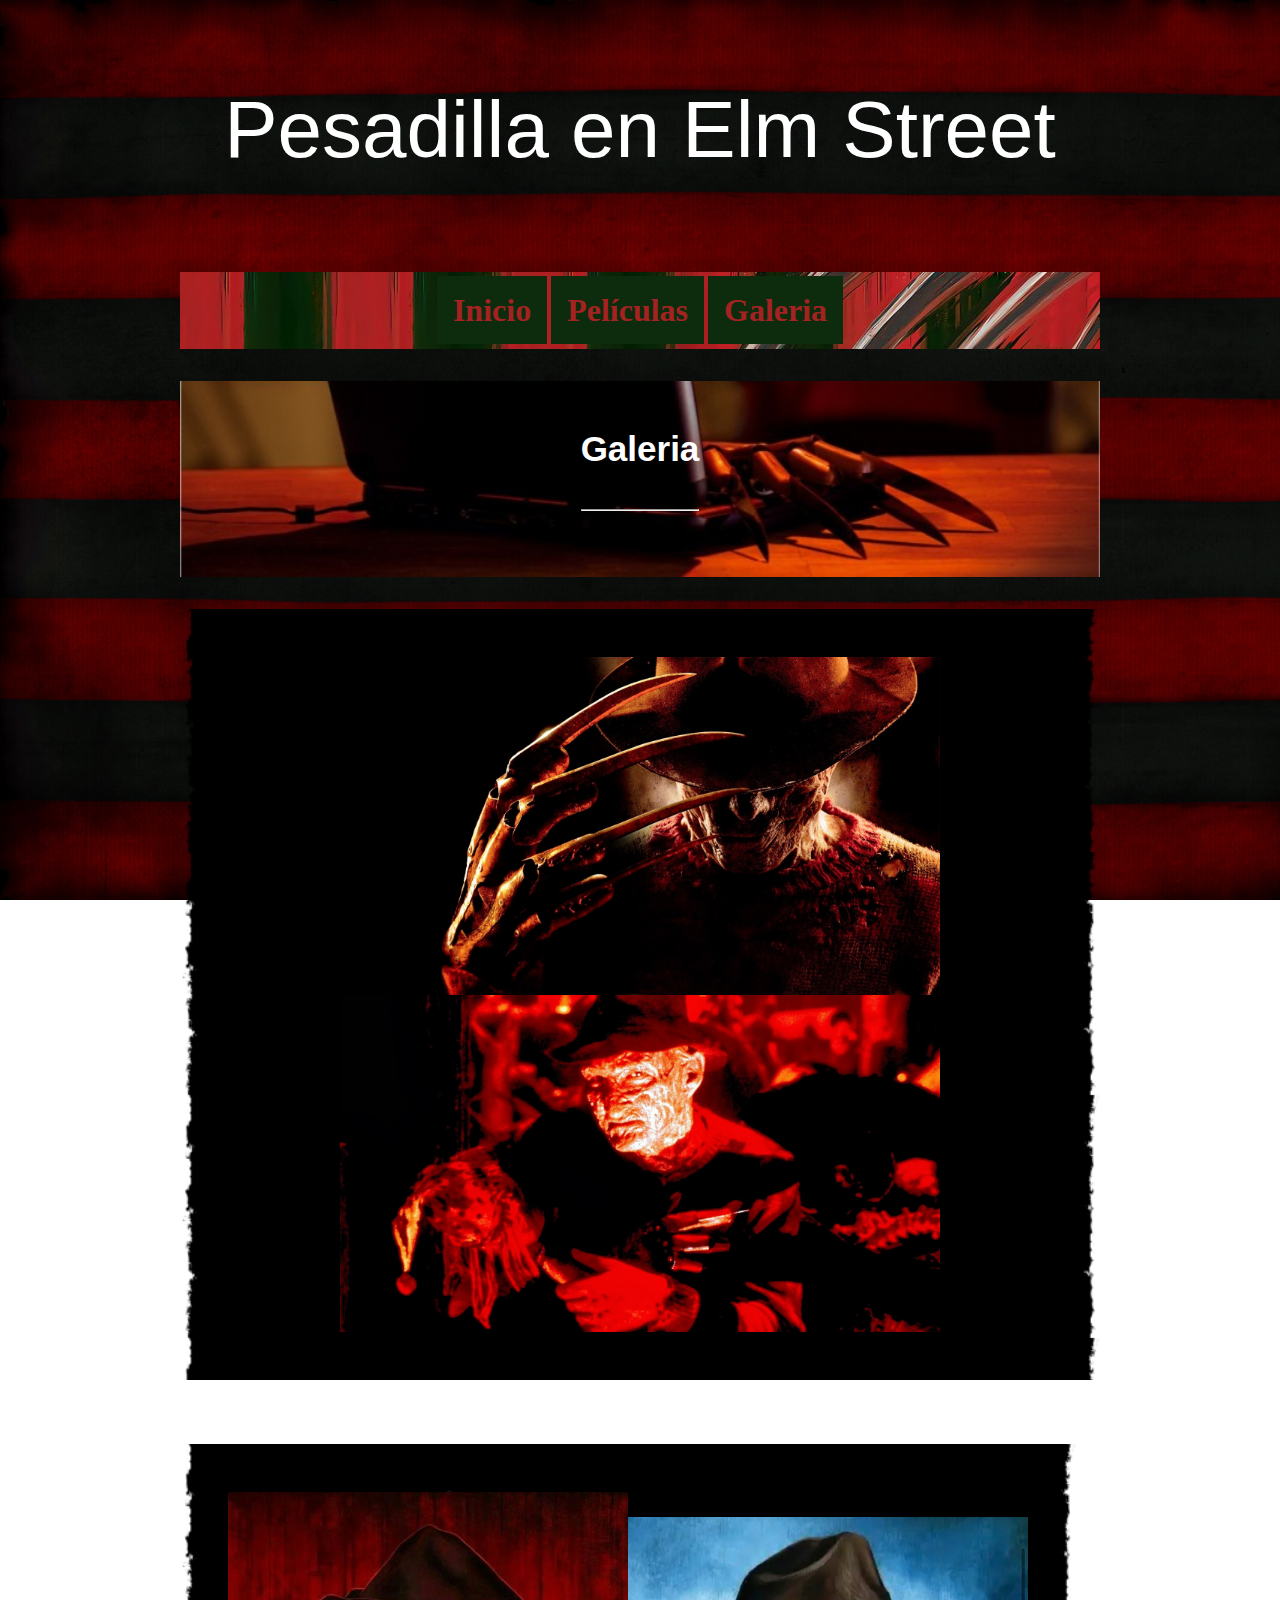
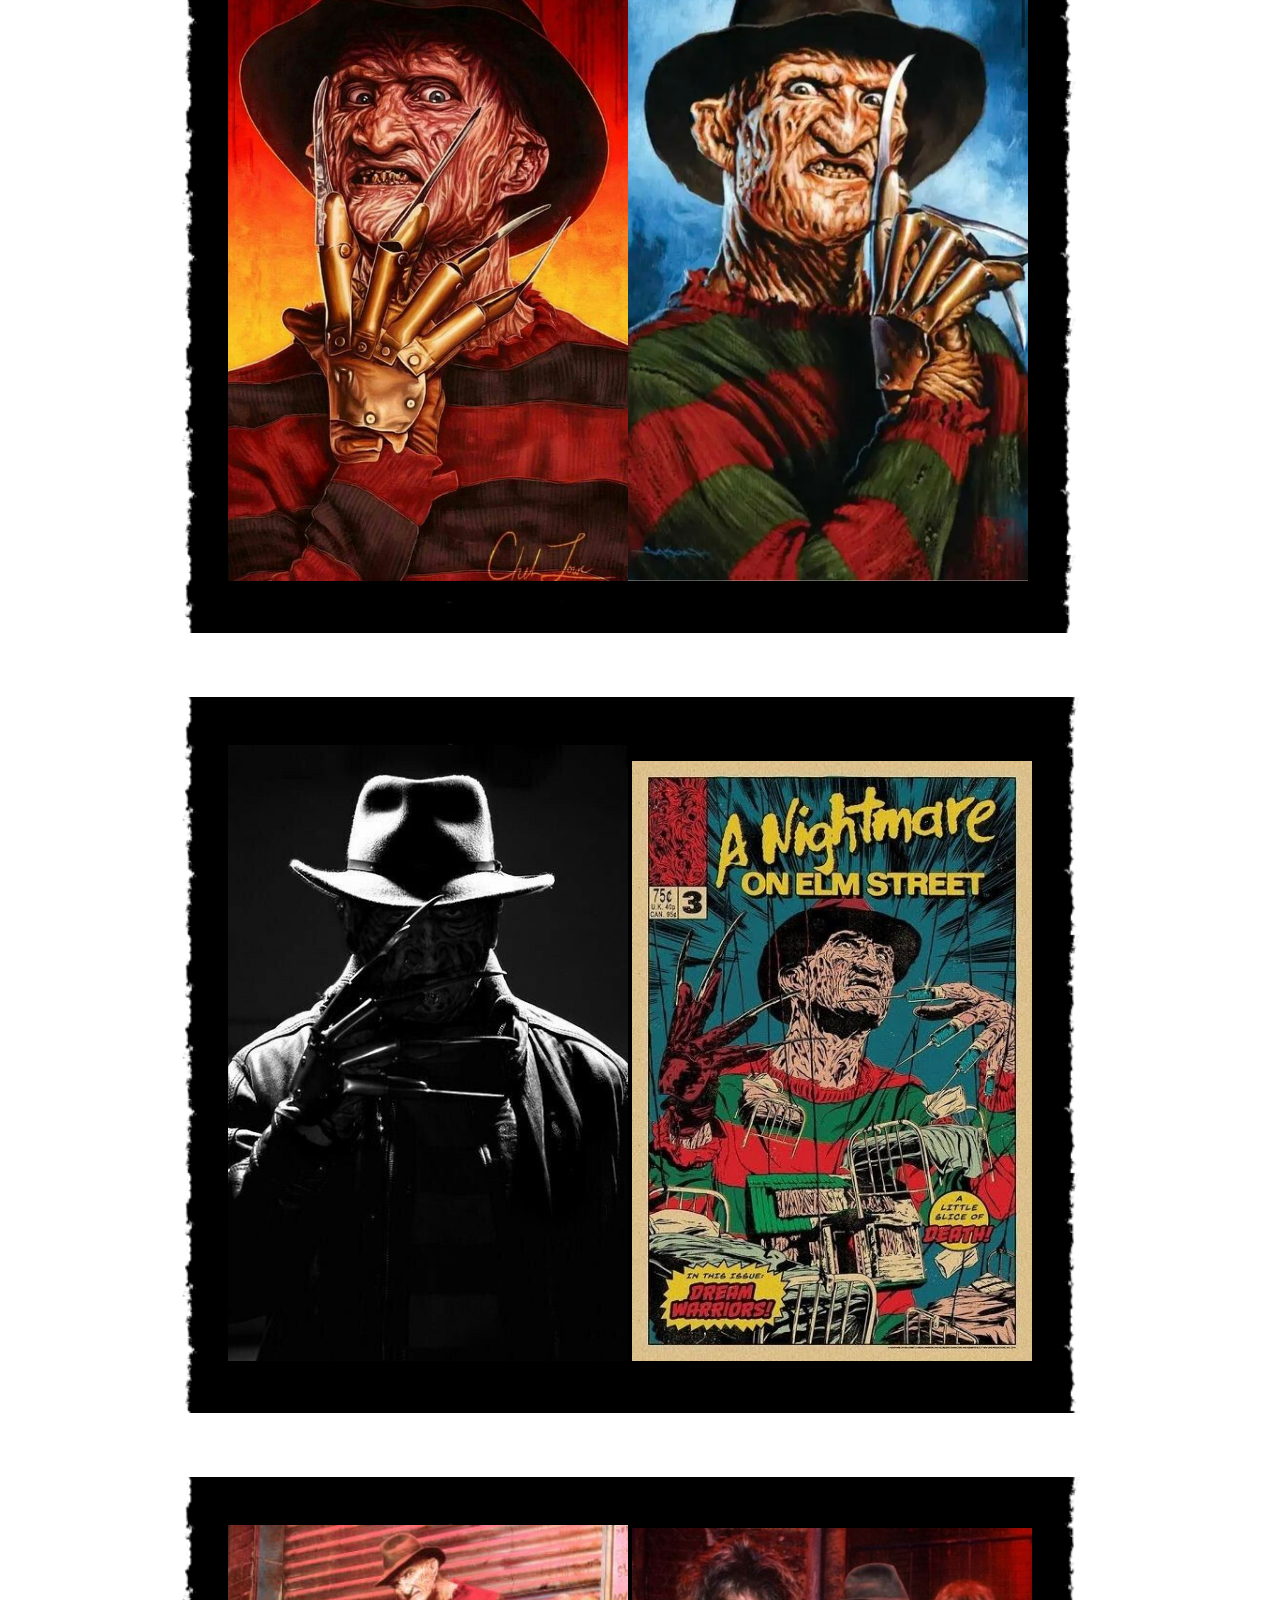
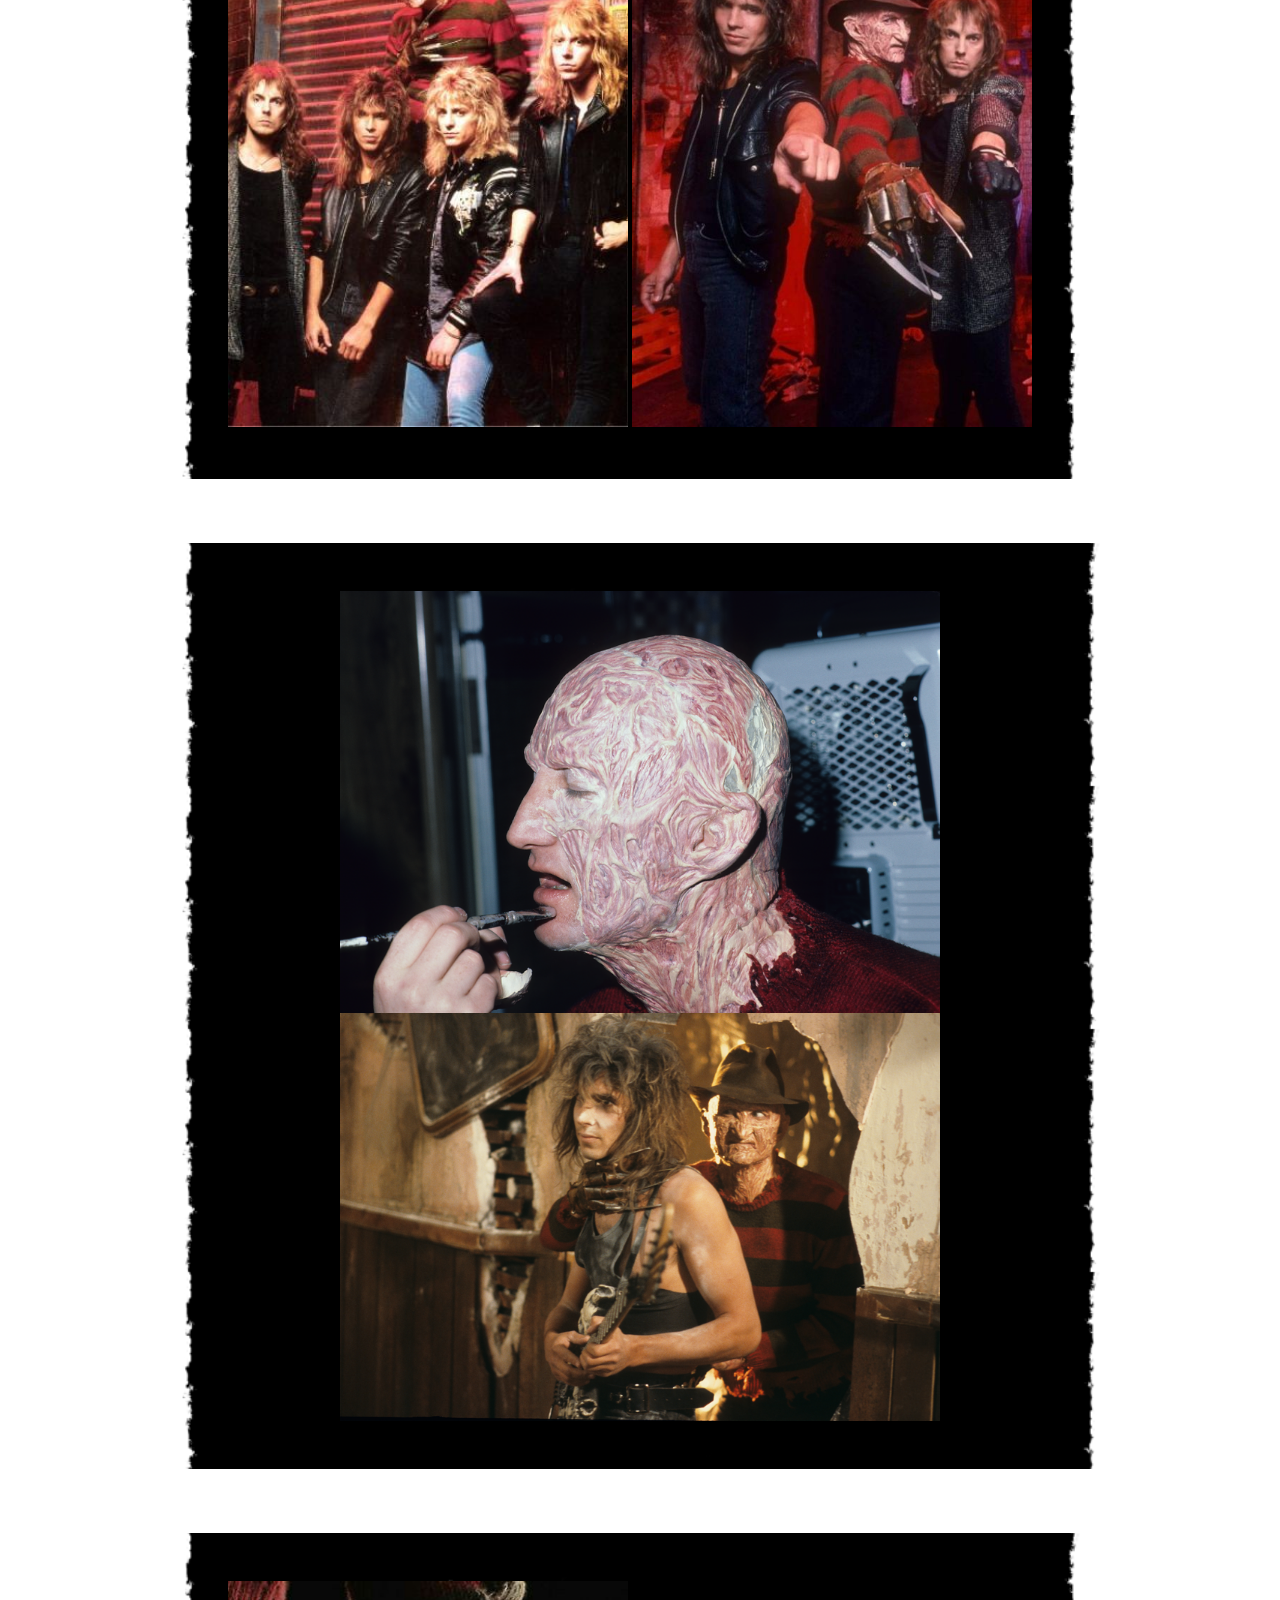
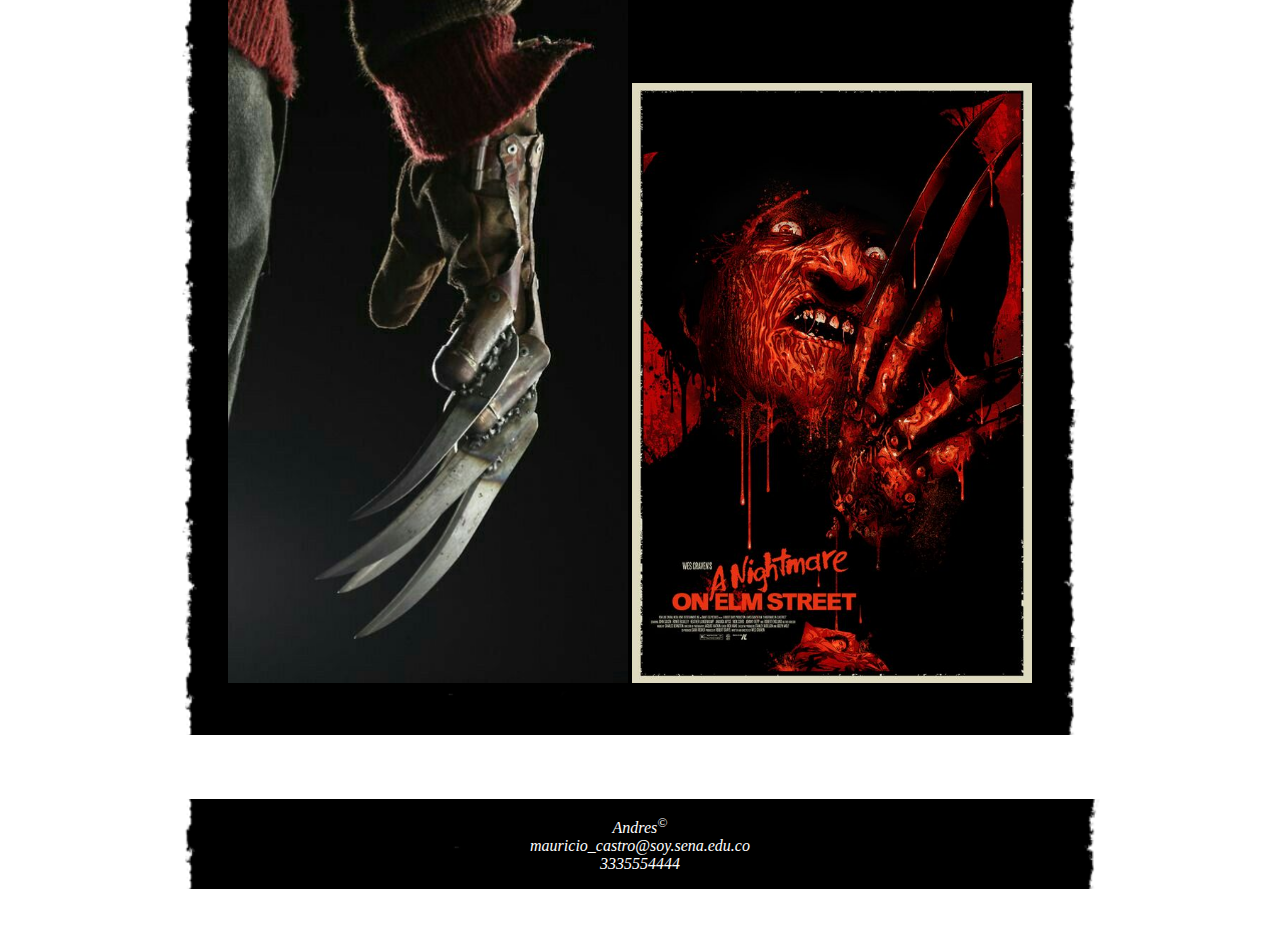
<file: galeria.html>
<!DOCTYPE html>
<html lang="es">
<head>
    <meta charset="utf-8">
    <title>Galeria</title>
    <link rel="stylesheet" href="css/style-galeria.css" type="text/css">
    <link rel="icon" href="img/logo-2.ico">
</head>
<body onclick="PlayAudio()">
    <div id="container">
        <header>Pesadilla en Elm Street</header>
        <nav>
            <a href="index.html" onclick="PlayAudio()">Inicio</a>
            <a href="Peliculas.html" onclick="PlayAudio()">Películas</a>
            <a href="galeria.html" onclick="PlayAudio()">Galeria</a>
        </nav>

        <section>
            <article class="elm-home">
                <h1>Galeria</h1>
                <hr>
                <br>
            </article>

            <article class="elm-home-1">
                <img src="img/fredy-1.jpg" alt="">
                <img src="img/fredy-2.jpg" alt="">
            </article>

            <article class="elm-home-2">
                <img src="img/fredy-3.jpg" alt=""><img src="img/fredy-4.jpg" alt="">
            </article>

            <article class="elm-home-2">
                <img src="img/fredy-5.jpg" alt="">
                <img src="img/fredy-6.jpg" alt="">
            </article>

            <article class="elm-home-2">
                <img src="img/fredy-11.jpg" alt="">
                <img src="img/fredy-8.jpg" alt="">
            </article>

            <article class="elm-home-1">
                <img src="img/fredy-9.png" alt="">
                <img src="img/fredy-10.png" alt="">
            </article>

            <article class="elm-home-2">
                <img src="img/fredy-7.jpg" alt="">
                <img src="img/fredy-12.jpg" alt="">
            </article>
        </section>

        <footer>
            <address>
                Andres<sup>©</sup><br>
                mauricio_castro@soy.sena.edu.co<br>
                3335554444      
            </address>
        </footer>

        <audio id="dream-warriors"  loop>
            <source src="audio/Dokken-DreamWarriors_2.mp3" type="audio/mpeg">
            este navegador no acepta formatos audio
        </audio>
    </div>

    <script>
        function PlayAudio(){
            document.getElementById("dream-warriors").play();
        }
    </script>
</body>
</html>
</file>
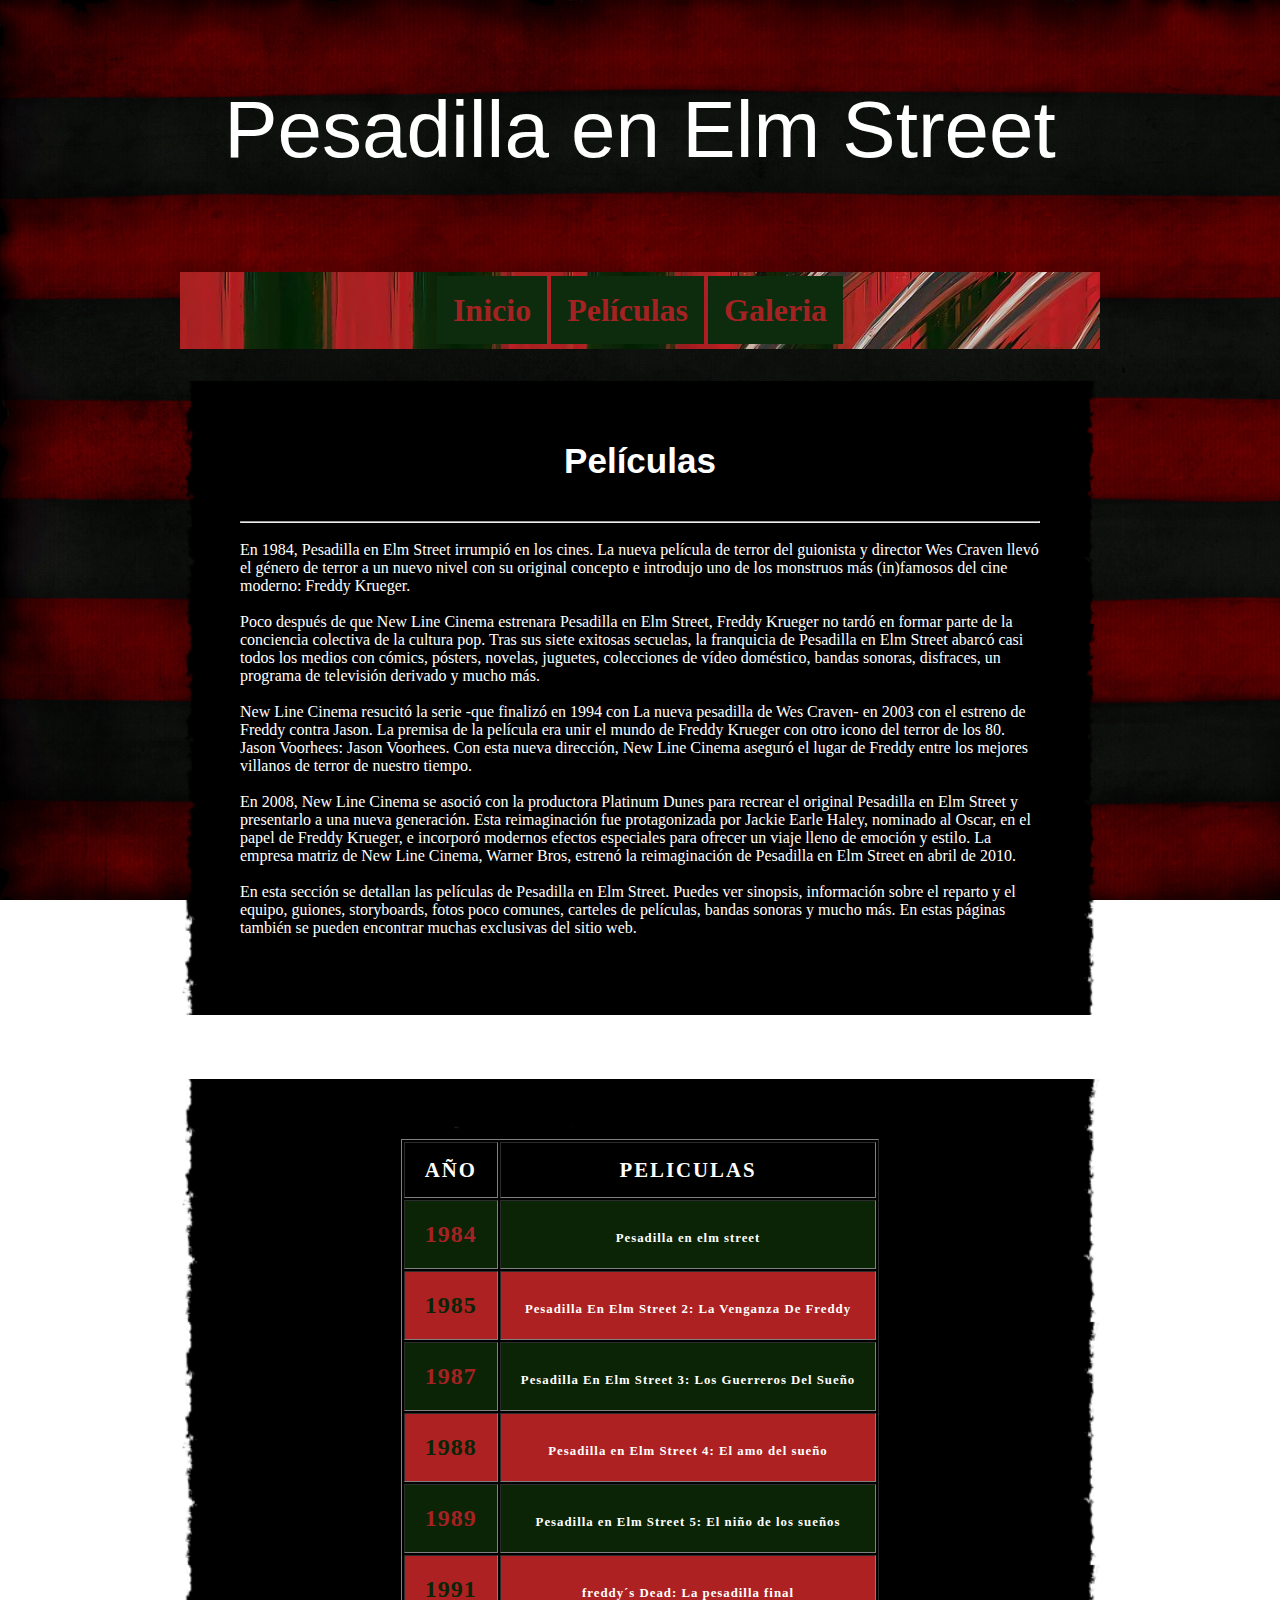
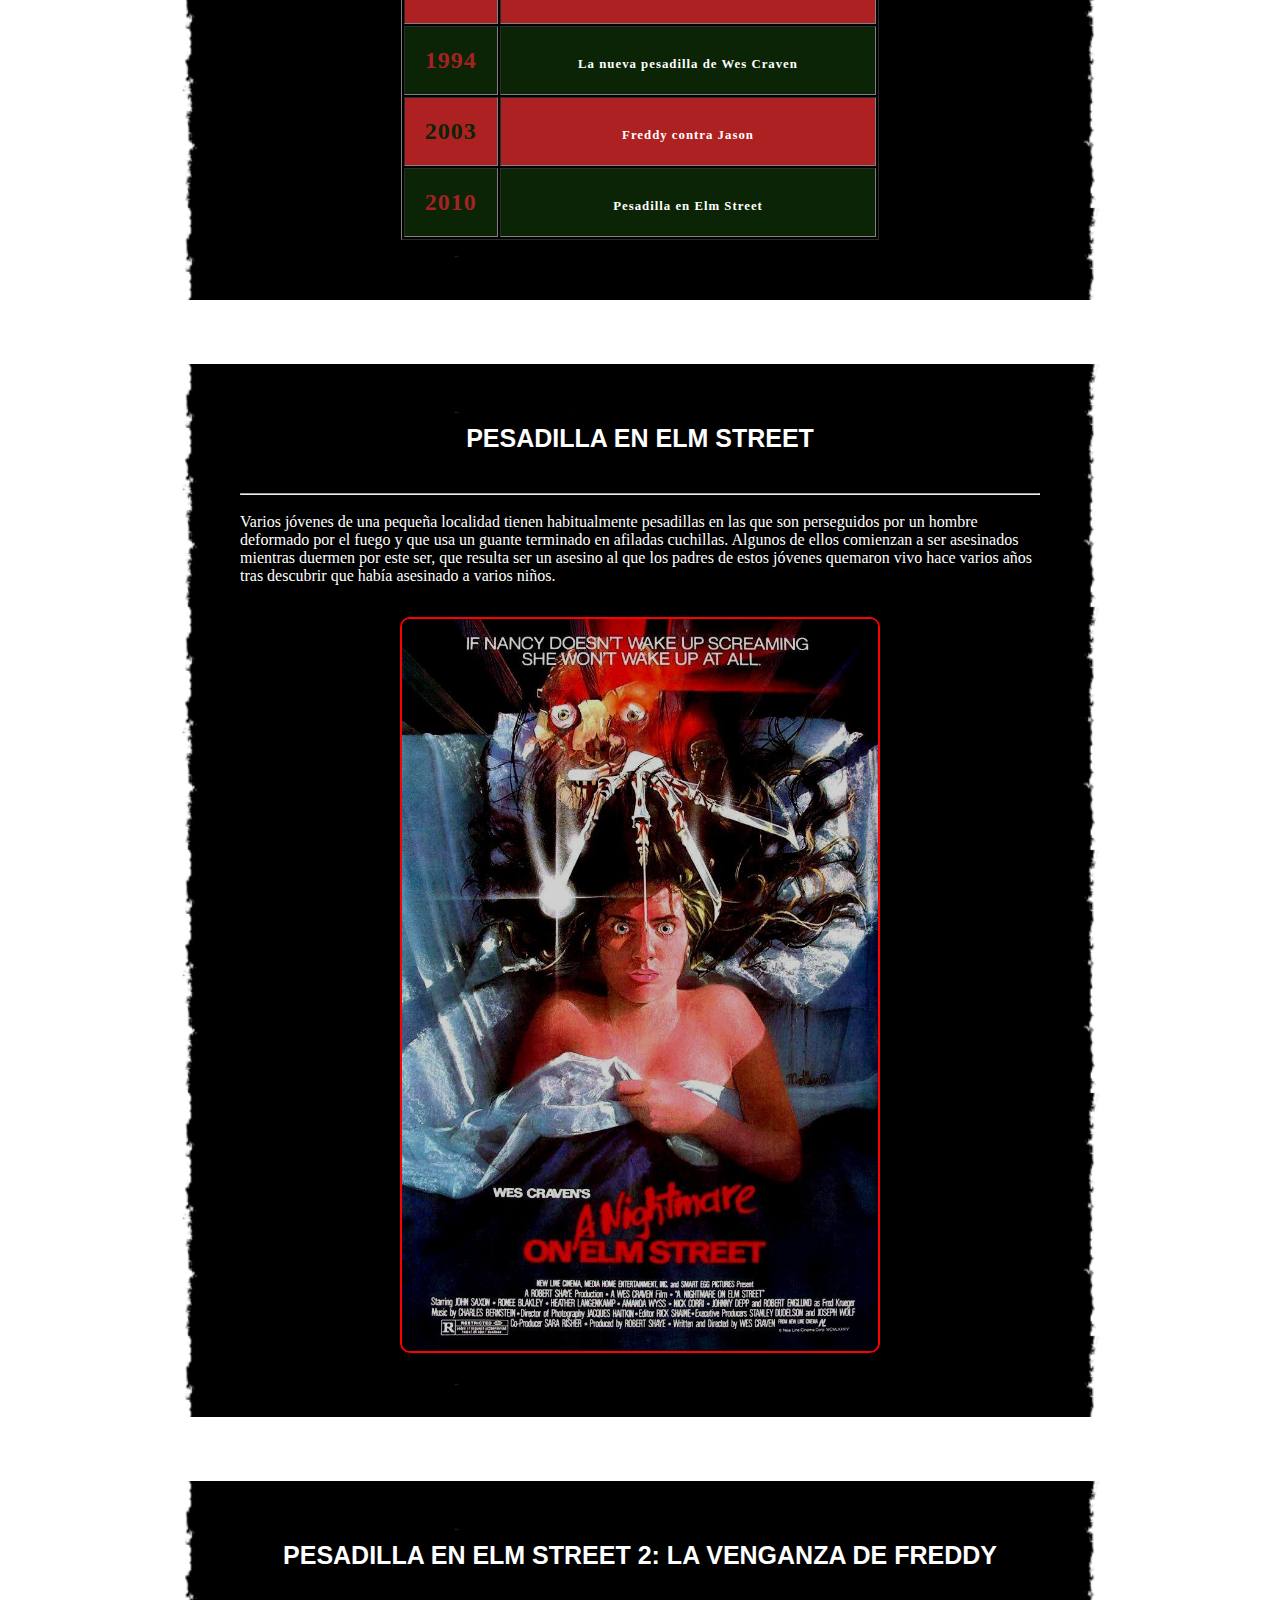
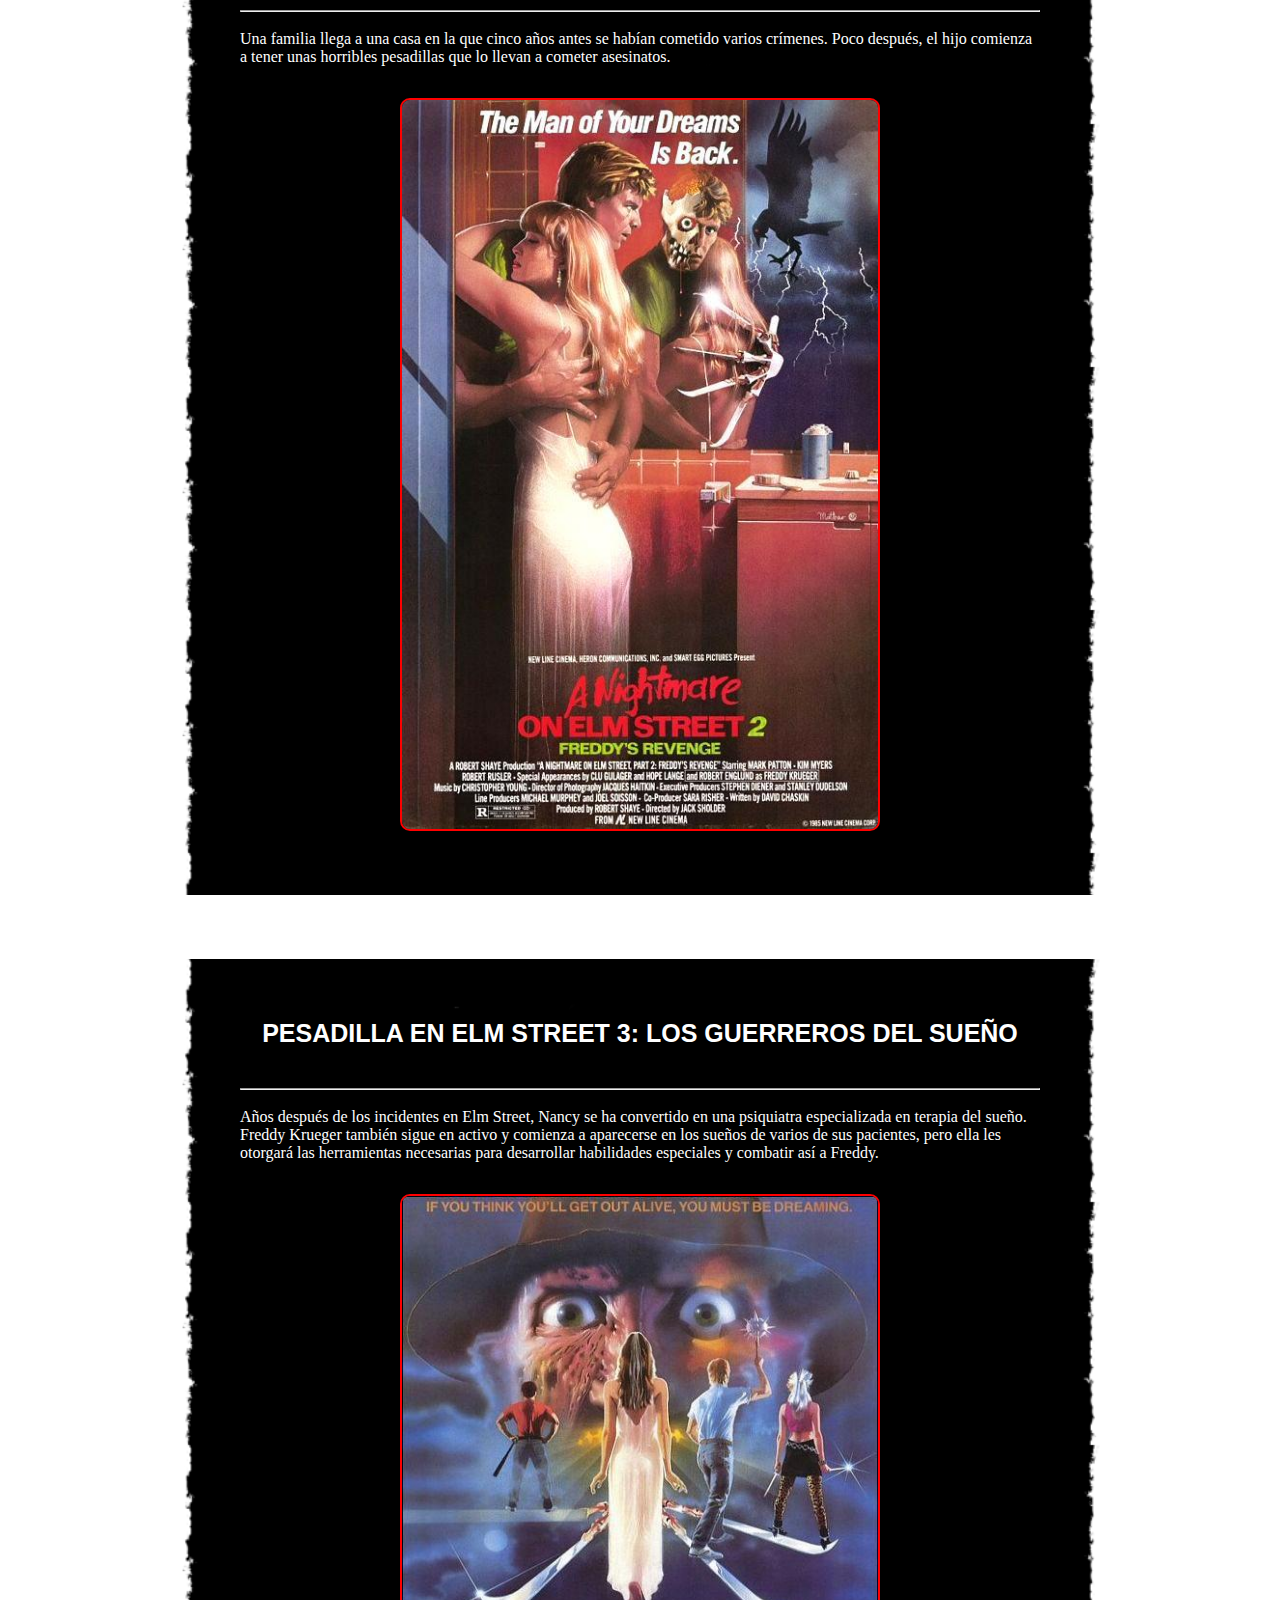
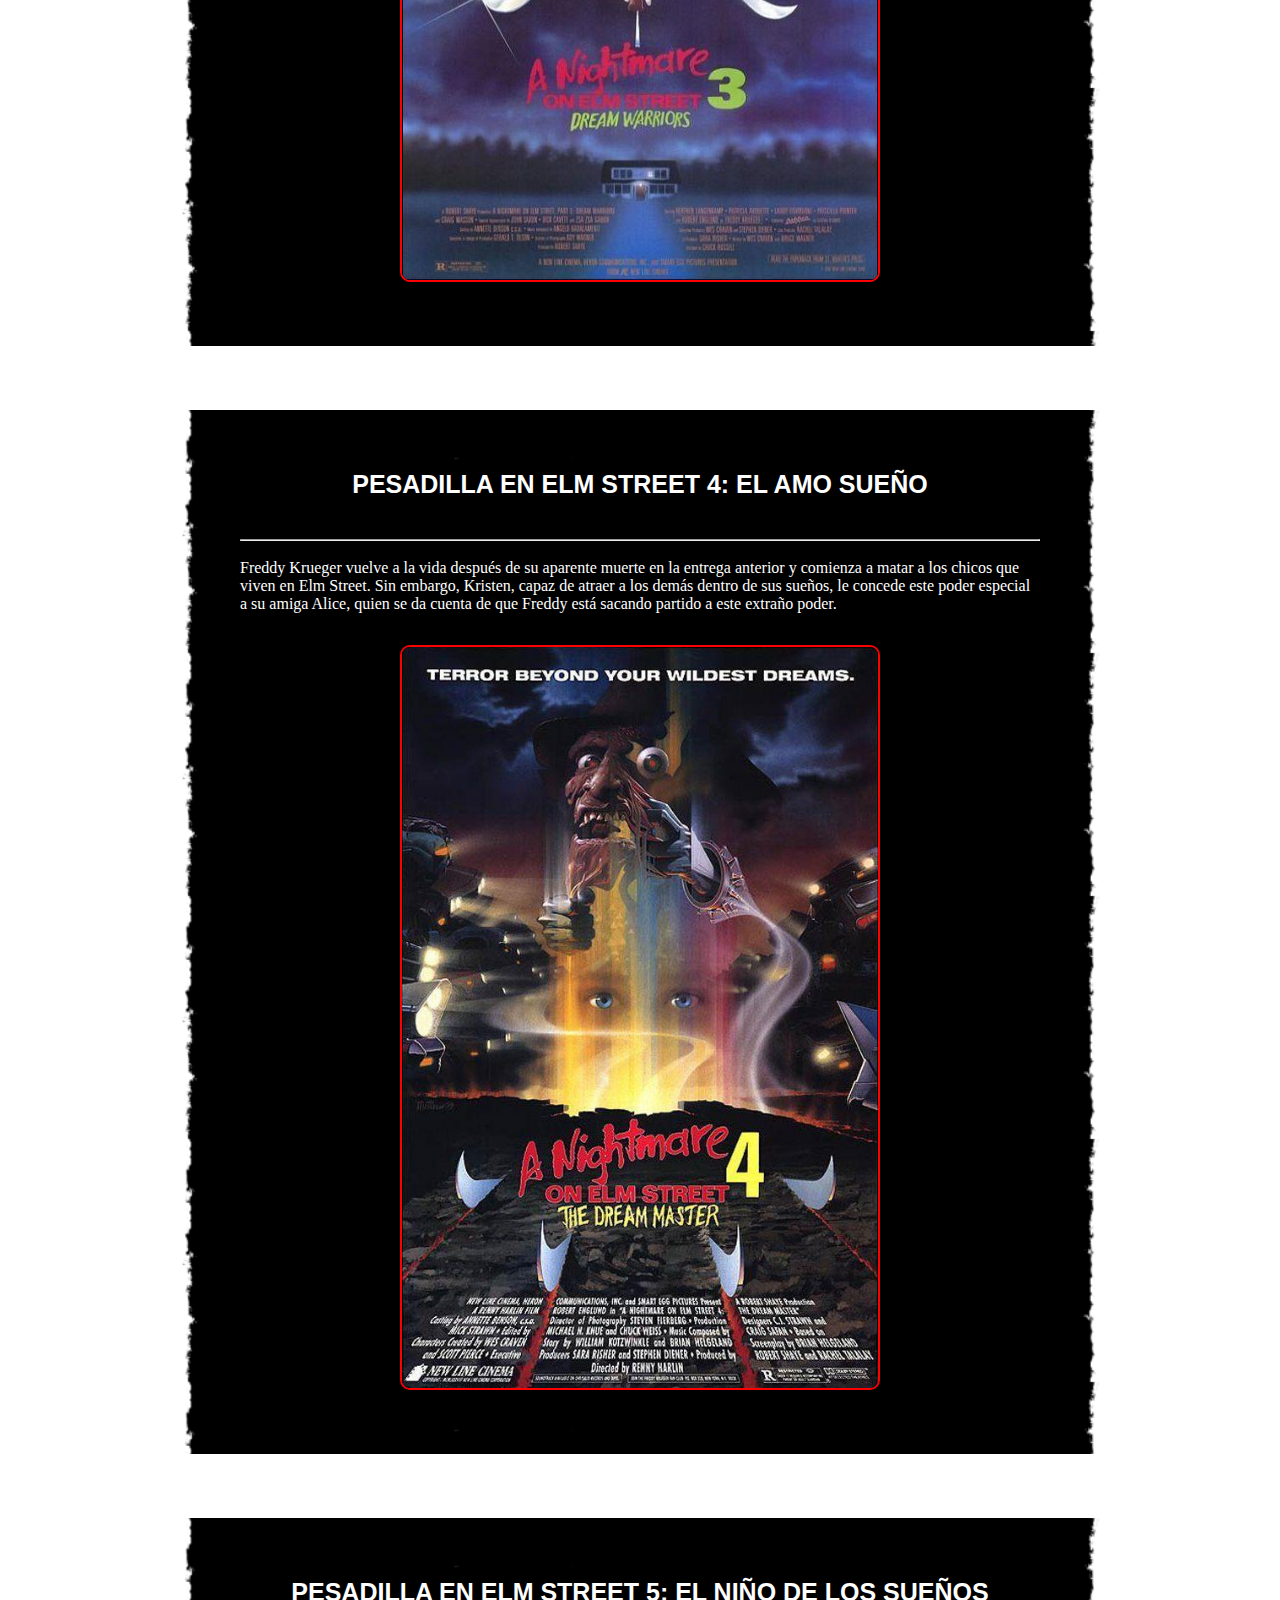
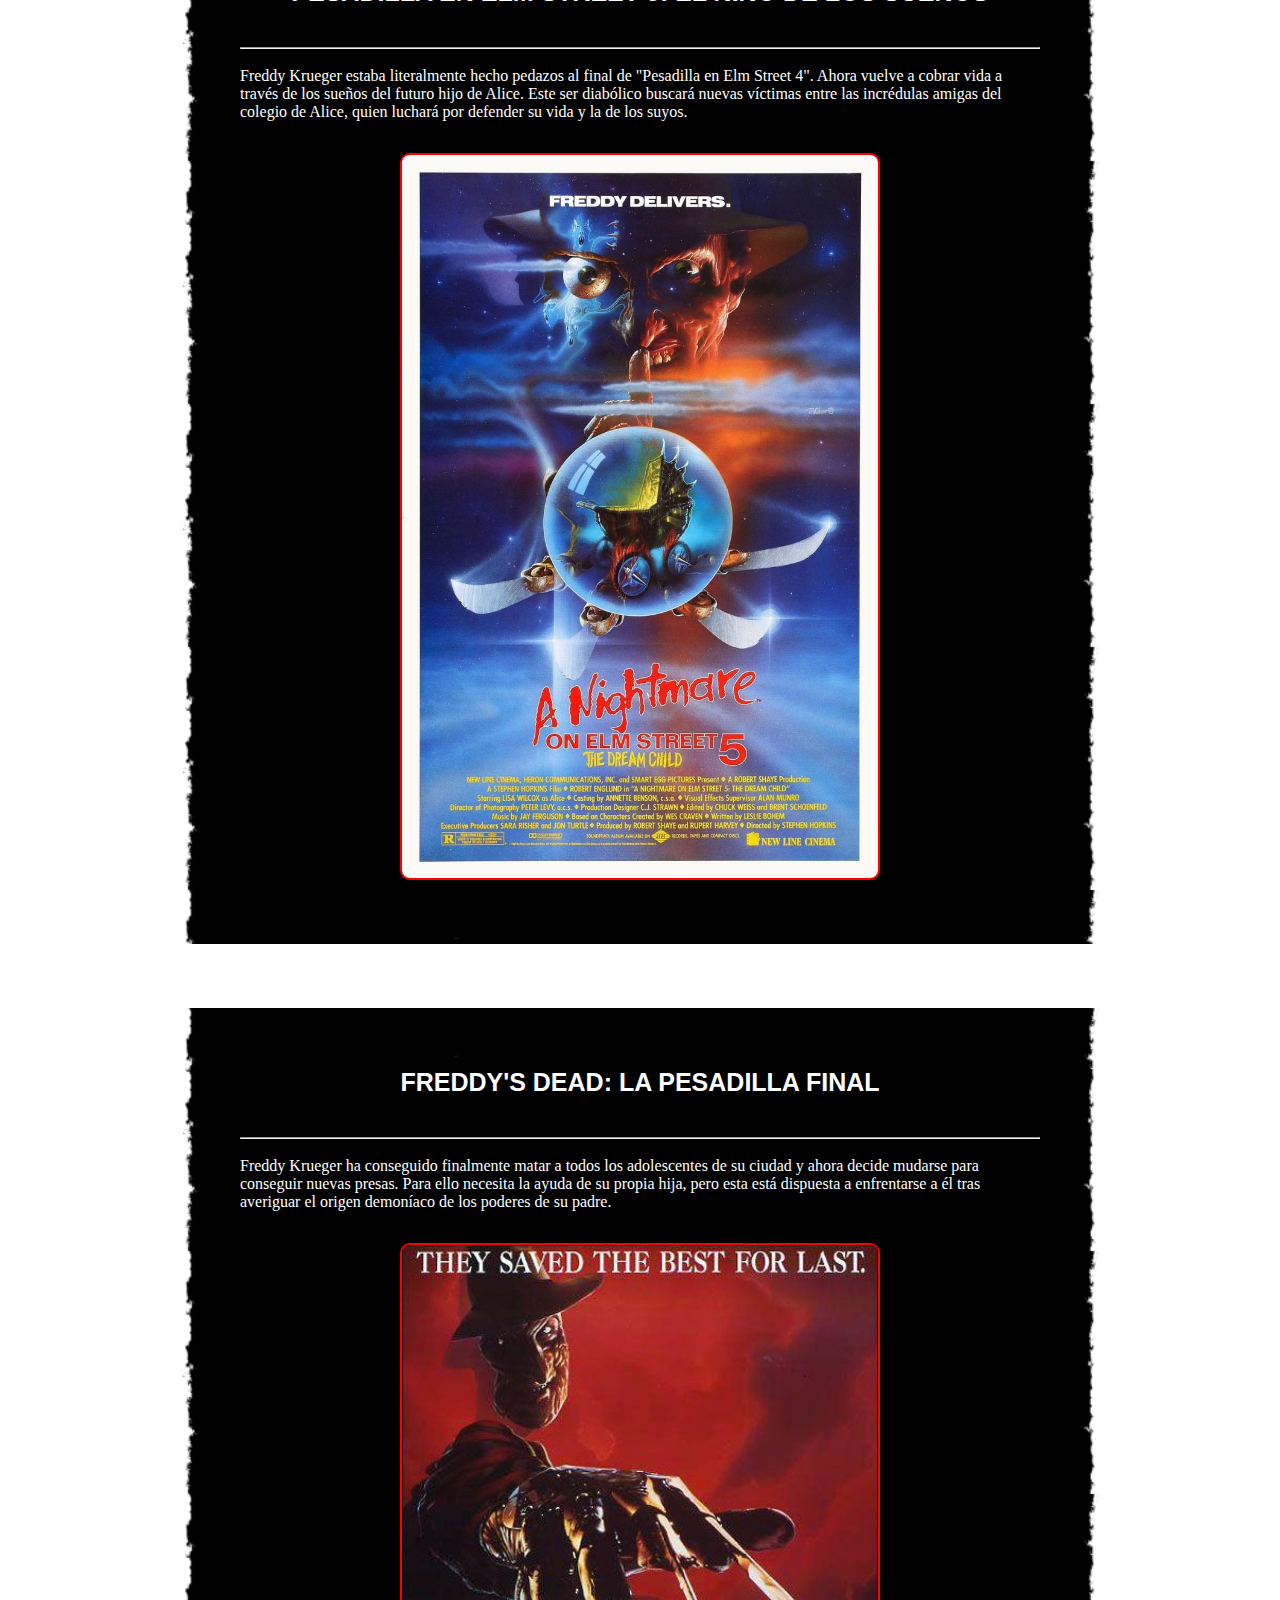
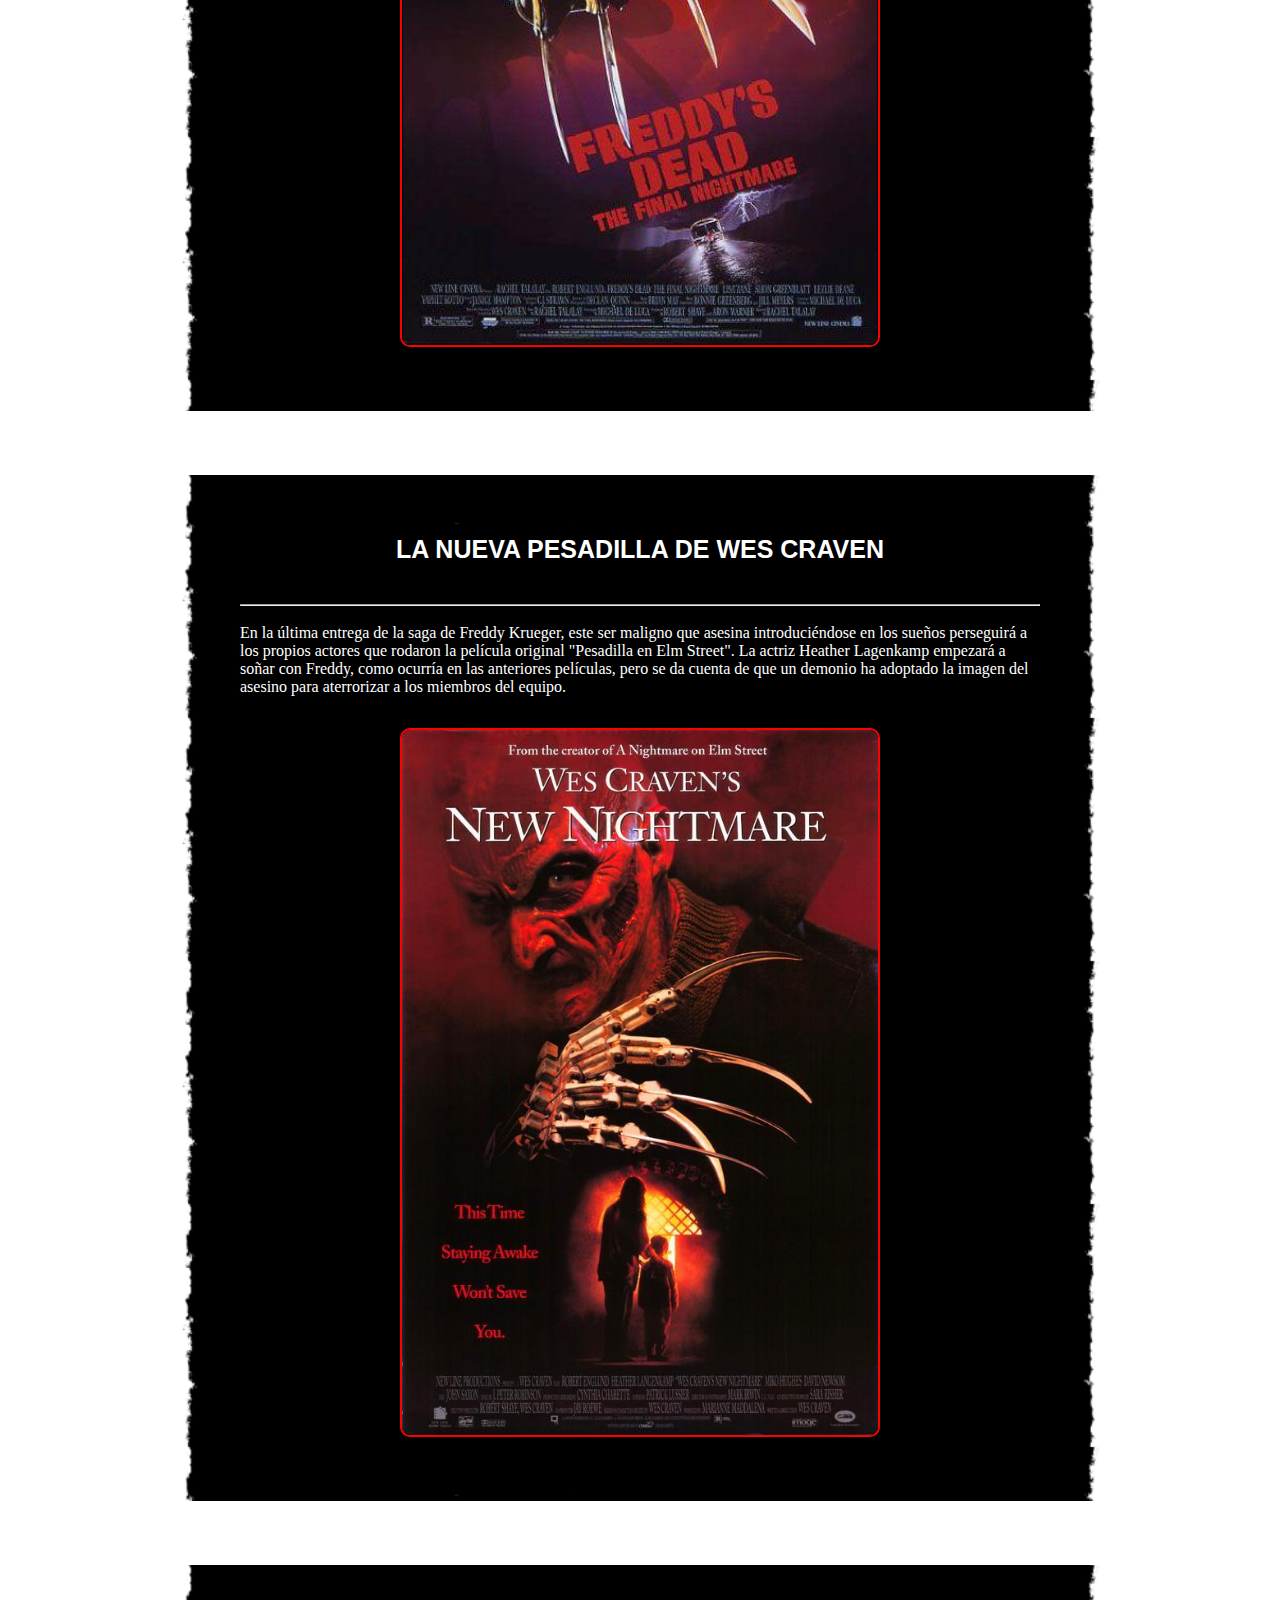
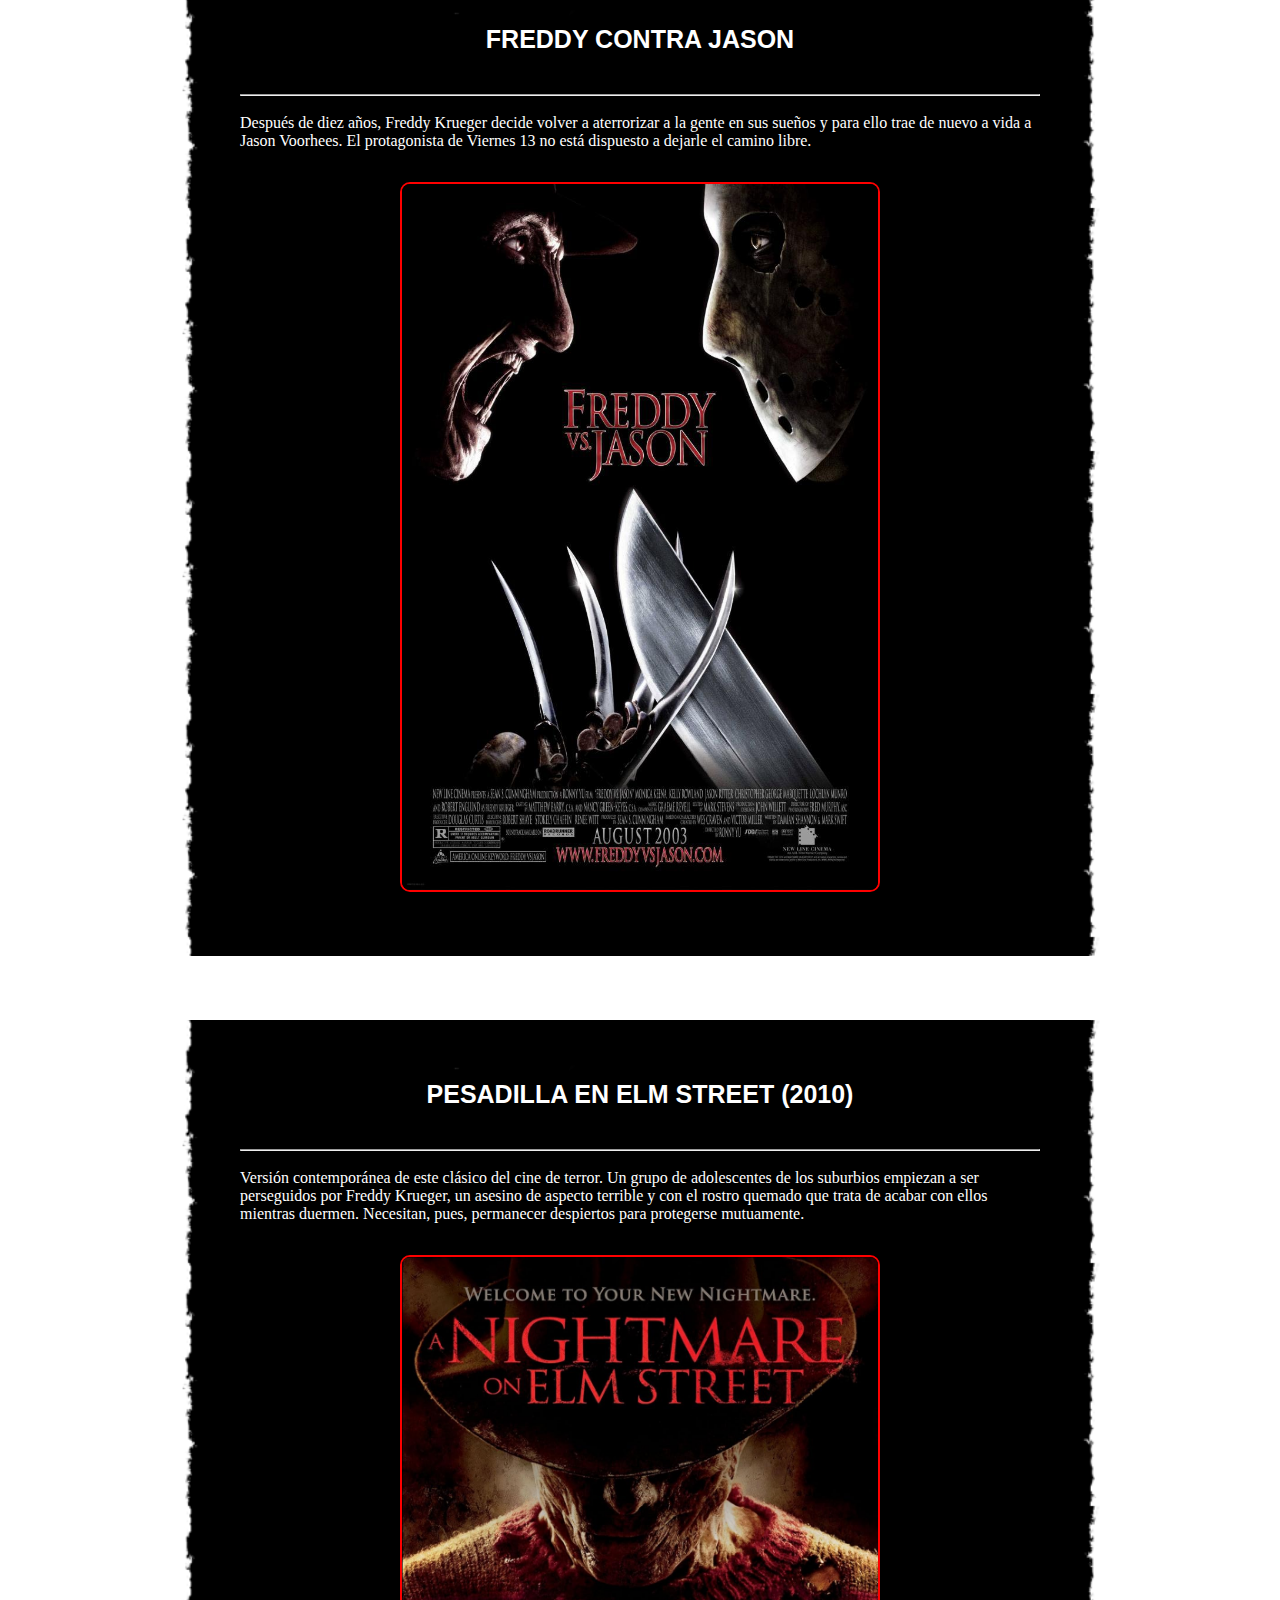
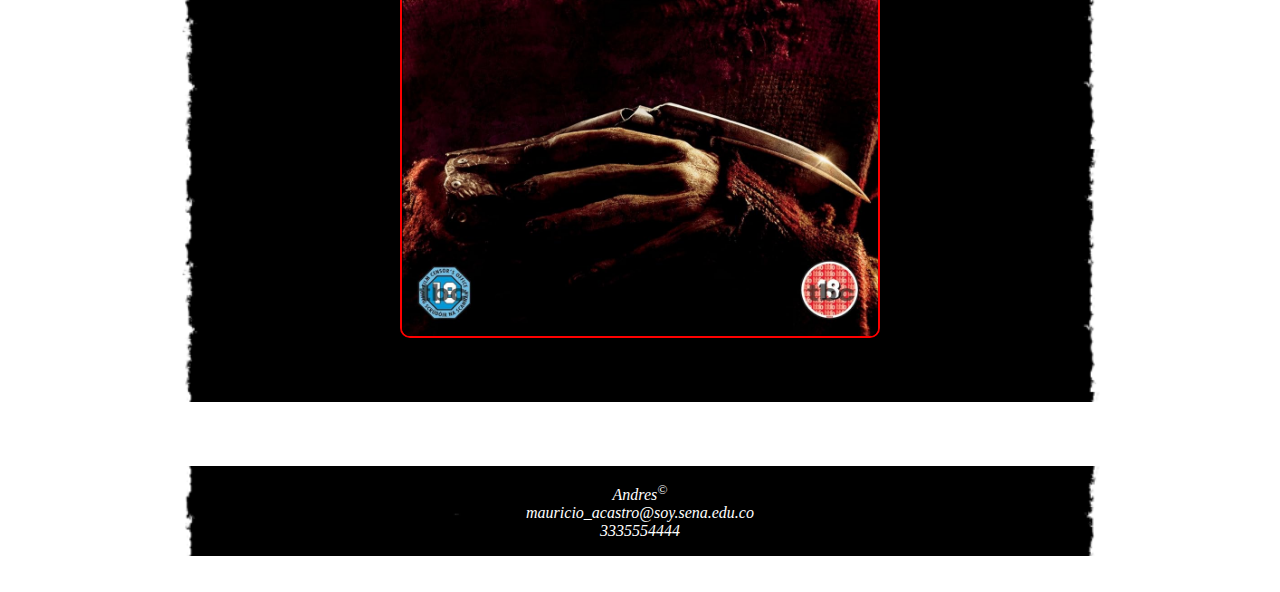
<file: peliculas.html>
<!DOCTYPE html>
<html lang="es">
<head>
    <meta charset="utf-8">
    <title>Péliculas </title>
    <link rel="stylesheet" href="css/style-peli.css" type="text/css">
    <link rel="icon" href="img/logo-2.ico">
</head>
<body onclick="PlayAudio()">
    <div id="container">
        <header>Pesadilla en Elm Street</header>
        <nav>
            <a href="index.html" onclick="PlayAudio()">Inicio</a>
            <a href="Peliculas.html" onclick="PlayAudio()">Películas</a>
            <a href="galeria.html" onclick="PlayAudio()">Galeria</a>
        </nav>

        <section>
            <article class="elm-home">
                <h1>Películas</h1>
                <hr>
                <br>
                <p>
                    En 1984, Pesadilla en Elm Street irrumpió en los cines. La nueva película de terror del guionista y director Wes Craven llevó el género de terror a un nuevo nivel con su original concepto e introdujo uno de los monstruos más (in)famosos del cine moderno: Freddy Krueger.<br>
                    <br>
                    Poco después de que New Line Cinema estrenara Pesadilla en Elm Street, Freddy Krueger no tardó en formar parte de la conciencia colectiva de la cultura pop. Tras sus siete exitosas secuelas, la franquicia de Pesadilla en Elm Street abarcó casi todos los medios con cómics, pósters, novelas, juguetes, colecciones de vídeo doméstico, bandas sonoras, disfraces, un programa de televisión derivado y mucho más.<br>
                    <br>
                    New Line Cinema resucitó la serie -que finalizó en 1994 con La nueva pesadilla de Wes Craven- en 2003 con el estreno de Freddy contra Jason. La premisa de la película era unir el mundo de Freddy Krueger con otro icono del terror de los 80. Jason Voorhees: Jason Voorhees. Con esta nueva dirección, New Line Cinema aseguró el lugar de Freddy entre los mejores villanos de terror de nuestro tiempo.<br>
                    <br>
                    En 2008, New Line Cinema se asoció con la productora Platinum Dunes para recrear el original Pesadilla en Elm Street y presentarlo a una nueva generación. Esta reimaginación fue protagonizada por Jackie Earle Haley, nominado al Oscar, en el papel de Freddy Krueger, e incorporó modernos efectos especiales para ofrecer un viaje lleno de emoción y estilo. La empresa matriz de New Line Cinema, Warner Bros, estrenó la reimaginación de Pesadilla en Elm Street en abril de 2010.<br>
                    <br>
                    En esta sección se detallan las películas de Pesadilla en Elm Street. Puedes ver sinopsis, información sobre el reparto y el equipo, guiones, storyboards, fotos poco comunes, carteles de películas, bandas sonoras y mucho más. En estas páginas también se pueden encontrar muchas exclusivas del sitio web.<br>
                    <br>
                </p>
            </article>

            <article class="elm-home-1">
                <table border="1" width="300" cellpacing=5>
                    <!-- <caption>Péliculas</caption> -->

                    <thead>
                        <tr>
                            <th>AÑO</th>
                            <th>PELICULAS</th>
                        </tr>
                    </thead>
                    <tbody>
                        <tr>
                            <td>1984</td>
                            <td><a href="#pesadilla-1">Pesadilla en elm street</a></td>
                        </tr>

                        <tr>
                            <td>1985</td>
                            <td><a href="#pesadilla-2">Pesadilla En Elm Street 2: La Venganza De Freddy</a></td>
                        </tr>

                        <tr>
                            <td>1987</td>
                            <td><a href="#pesadilla-3">Pesadilla En Elm Street 3: Los Guerreros Del Sueño</a></td>
                        </tr> 
                        
                        <tr>
                            <td>1988</td>
                            <td><a href="#pesadilla-4">Pesadilla en Elm Street 4: El amo del sueño</a></td>
                        </tr>

                        <tr>
                            <td>1989</td>
                            <td><a href="#pesadilla-5">Pesadilla en Elm Street 5:  El niño de los sueños</a></td>
                        </tr>

                        <tr>
                            <td>1991</td>
                            <td><a href="#pesadilla-6">freddy´s Dead: La pesadilla final</a></td>
                        </tr>

                        <tr>
                            <td>1994</td>
                            <td><a href="#pesadilla-7">La nueva pesadilla de Wes Craven</a></td>
                        </tr>

                        <tr>
                            <td>2003</td>
                            <td><a href="#pesadilla-8">Freddy contra Jason</a></td>
                        </tr>

                        <tr>
                            <td>2010</td>
                            <td><a href="#pesadilla-9">Pesadilla en Elm Street</a></td>
                        </tr>     
                    </tbody>
                </table>
            </article>

            <article class="elm-home-1" id="pesadilla-1">
                <h2>PESADILLA EN ELM STREET</h2>
                <hr>
                <br>
                <p>
                Varios jóvenes de una pequeña localidad tienen habitualmente pesadillas en las que son perseguidos por un hombre deformado por el fuego y que usa un guante terminado en afiladas cuchillas. Algunos de ellos comienzan a ser asesinados mientras duermen por este ser, que resulta ser un asesino al que los padres de estos jóvenes quemaron vivo hace varios años tras descubrir que había asesinado a varios niños.
                </p>
                <div class="img-container">
                    <img src="img/nightmare-1.jpg" alt="Película PESADILLA EN ELM STREET" title="PESADILLA EN ELM STREET">
                </div>
            </article>

            <article class="elm-home-1" id="pesadilla-2">
                <h2>PESADILLA EN ELM STREET 2: LA VENGANZA DE FREDDY</h2>
                <hr>
                <br>
                <p>
                    Una familia llega a una casa en la que cinco años antes se habían cometido varios crímenes. Poco después, el hijo comienza a tener unas horribles pesadillas que lo llevan a cometer asesinatos.
                </p>
                <div class="img-container">
                    <img src="img/nightmare-2.jpg" alt="Película PESADILLA EN ELM STREET 2: LA VENGANZA DE FREDDY" title="PESADILLA EN ELM STREET 2: LA VENGANZA DE FREDDY">
                </div>          
            </article>

            <article class="elm-home-1" id="pesadilla-3">
                <h2>PESADILLA EN ELM STREET 3: LOS GUERREROS DEL SUEÑO</h2>
                <hr>
                <br>
                <p>
                    Años después de los incidentes en Elm Street, Nancy se ha convertido en una psiquiatra especializada en terapia del sueño. Freddy Krueger también sigue en activo y comienza a aparecerse en los sueños de varios de sus pacientes, pero ella les otorgará las herramientas necesarias para desarrollar habilidades especiales y combatir así a Freddy.
                </p>
                <div class="img-container">
                    <img src="img/nightmare-3.jpg" alt="Película PESADILLA EN ELM STREET 3: LOS GUERREROS DEL SUEÑO" title="PESADILLA EN ELM STREET 3: LOS GUERREROS DEL SUEÑO">
                </div>
            </article>

            <article class="elm-home-1" id="pesadilla-4">
                <h2>PESADILLA EN ELM STREET 4: EL AMO SUEÑO</h2>
                <hr>
                <br>
                <p>
                    Freddy Krueger vuelve a la vida después de su aparente muerte en la entrega anterior y comienza a matar a los chicos que viven en Elm Street. Sin embargo, Kristen, capaz de atraer a los demás dentro de sus sueños, le concede este poder especial a su amiga Alice, quien se da cuenta de que Freddy está sacando partido a este extraño poder.
                </p>
                <div class="img-container">
                    <img src="img/nightmare-4.jpg" alt="Película PESADILLA EN ELM STREET 4: EL MAESTRO DE LOS SUEÑOS" title="PESADILLA EN ELM STREET 4: EL MAESTRO DE LOS SUEÑOS">
                </div>
            </article>

            <article class="elm-home-1" id="pesadilla-5">
                <h2>PESADILLA EN ELM STREET 5: EL NIÑO DE LOS SUEÑOS</h2>
                <hr>
                <br>
                <p>
                    Freddy Krueger estaba literalmente hecho pedazos al final de "Pesadilla en Elm Street 4". Ahora vuelve a cobrar vida a través de los sueños del futuro hijo de Alice. Este ser diabólico buscará nuevas víctimas entre las incrédulas amigas del colegio de Alice, quien luchará por defender su vida y la de los suyos.
                </p>
                <div class="img-container">
                    <img src="img/nightmare-5.jpg" alt="Película PESADILLA EN ELM STREET 5: EL NIÑO DE LOS SUEÑOS" title="PESADILLA EN ELM STREET 5: EL NIÑO DE LOS SUEÑOS">
                </div>
            </article>

            <article class="elm-home-1" id="pesadilla-6">
                <h2>FREDDY'S DEAD: LA PESADILLA FINAL</h2>
                <hr>
                <br>
                <p>
                    Freddy Krueger ha conseguido finalmente matar a todos los adolescentes de su ciudad y ahora decide mudarse para conseguir nuevas presas. Para ello necesita la ayuda de su propia hija, pero esta está dispuesta a enfrentarse a él tras averiguar el origen demoníaco de los poderes de su padre.
                </p>
                <div class="img-container">
                    <img src="img/nightmare-6.jpg" alt="Película FREDDY'S DEAD: LA PESADILLA FINAL" title="FREDDY'S DEAD: LA PESADILLA FINAL">
                </div>
            </article>

            <article class="elm-home-1" id="pesadilla-7">
                <h2>LA NUEVA PESADILLA DE WES CRAVEN</h2>
                <hr>
                <br>
                <p>
                    En la última entrega de la saga de Freddy Krueger, este ser maligno que asesina introduciéndose en los sueños perseguirá a los propios actores que rodaron la película original "Pesadilla en Elm Street". La actriz Heather Lagenkamp empezará a soñar con Freddy, como ocurría en las anteriores películas, pero se da cuenta de que un demonio ha adoptado la imagen del asesino para aterrorizar a los miembros del equipo.
                </p>
                <div class="img-container">
                    <img src="img/nightmare-7.jpg" alt="Película LA NUEVA PESADILLA DE WES CRAVEN" title="LA NUEVA PESADILLA DE WES CRAVEN">
                </div>
            </article>

            <article class="elm-home-1" id="pesadilla-8">
                <h2>FREDDY CONTRA JASON</h2>
                <hr>
                <br>
                <p>
                    Después de diez años, Freddy Krueger decide volver a aterrorizar a la gente en sus sueños y para ello trae de nuevo a  vida a Jason Voorhees. El protagonista de Viernes 13 no está dispuesto a dejarle el camino libre.
                </p>
                <div class="img-container">
                    <img src="img/nightmare-8.jpg" alt="Película FREDDY CONTRA JASON" title="FREDDY CONTRA JASON">
                </div>                
            </article>

            <article class="elm-home-1" id="pesadilla-9">
                <h2>PESADILLA EN ELM STREET (2010)</h2>
                <hr>
                <br>
                <p>
                    Versión contemporánea de este clásico del cine de terror. Un grupo de adolescentes de los suburbios empiezan a ser perseguidos por Freddy Krueger, un asesino de aspecto terrible y con el rostro quemado que trata de acabar con ellos mientras duermen. Necesitan, pues, permanecer despiertos para protegerse mutuamente.
                </p>
                <div class="img-container">
                    <img src="img/nightmare-9.jpg" alt="Película PESADILLA EN ELM STREET (2010)" title="PESADILLA EN ELM STREET (2010)">
                </div>               
            </article>
        </section>

        <footer>
            <address>              
                Andres<sup>©</sup><br>
                mauricio_acastro@soy.sena.edu.co<br>
                3335554444               
            </address>
        </footer>

        <audio id="dream-warriors"  loop>
            <source src="audio/Dokken-DreamWarriors_2.mp3" type="audio/mpeg">
            este navegador no acepta formatos audio
        </audio>
    </div>

    <script>
        function PlayAudio(){
            document.getElementById("dream-warriors").play();
        }
    </script>
</body>
</html>
</file>
<file: css/style-galeria.css>
*{
    margin: 0;
    padding: 0;
    box-sizing: border-box;
}

body{
    background-image: url(../img/texture-1.jpg);
    background-repeat: no-repeat;
    background-attachment: fixed;
    background-size: cover; 
    color: #fff;
    display: grid;
    place-content: center;
}

#container{
    width: 960px;
    margin: auto;
   padding: 20px;
}

header{
    text-align: center;
    padding:  4rem 0;
    font-size: 5rem;
    font-family: 'Franklin Gothic Medium', 'Arial Narrow', Arial, sans-serif;
    margin-bottom: 2rem;
}

nav{
    justify-content: space-between;
    padding: 20px;
    text-align: center;
    background-image: url(../img/texture-2.jpg);
    background-repeat: no-repeat;
    background-size: cover; 
    margin-bottom: 2rem;
}

nav a{
    background-color:  #0D2C0D;
    color: #A42222;
    padding: 1rem;
    text-decoration: none;
    font-size: 2rem;
    font-weight: bold;
    
}

nav a:hover{
    background-color:   #A42222;
    color: #0D2C0D;
}

.elm-home, .elm-home-1, .elm-home-2{
    display: grid;
    place-content: center;
    padding: 3rem;
}

.elm-home{
    background-image: url(../img/texture-11.jpg);
    background-size: cover; 
    background-position: bottom;
    margin-bottom: 2rem;
}

.elm-home-1, .elm-home-2{
    background-image: url(../img/content-mid.png);
    background-repeat: repeat-y;
    background-size: contain;
    margin-bottom: 4rem; 
}

.elm-home-2{
    display: inline-block;
    vertical-align: top;
}

h1{
    font-size: 35px;
    font-family: 'Franklin Gothic Medium', 'Arial Narrow', Arial, sans-serif;
    padding-bottom: 40px;
    text-align: center;
    font-weight: bolder;
}

h2, h3{
    font-size: 25px;
    font-family: 'Franklin Gothic Medium', 'Arial Narrow', Arial, sans-serif;
    padding-bottom: 40px;
    text-align: center;
    font-weight: bolder;
}

.elm-home-1 img{
    width: 600px;
}
 
.elm-home-2 img{
    width: 400px;
}

footer{
    display: grid;
    place-content: center;
    padding: 1rem;
    text-align: center;
    background-image: url(../img/content-mid.png);
    background-size: cover; 
    margin-bottom: 1rem;
}
</file>
<file: css/style-peli.css>
*{
    margin: 0;
    padding: 0;
    box-sizing: border-box;
}

body{
    background-image: url(../img/texture-1.jpg);
    background-repeat: no-repeat;
    background-attachment: fixed;
    background-size: cover; 
    color: #fff;
    display: grid;
    place-content: center;
}

#container{
    width: 960px;
    margin: auto;
   padding: 20px;
}

header{
    text-align: center;
    padding:  4rem 0;
    font-size: 5rem;
    font-family: 'Franklin Gothic Medium', 'Arial Narrow', Arial, sans-serif;
    margin-bottom: 2rem;
}

nav{
    justify-content: space-between;
    padding: 20px;
    text-align: center;
    background-image: url(../img/texture-2.jpg);
    background-repeat: no-repeat;
    background-size: cover; 
    margin-bottom: 2rem;
}

nav a{
    background-color:  #0D2C0D;
    color: #A42222;
    padding: 1rem;
    text-decoration: none;
    font-size: 2rem;
    font-weight: bold;
    
}

nav a:hover{
    background-color:   #A42222;
    color: #0D2C0D;
}


.elm-home, .elm-home-1{
    display: grid;
    place-content: center;
    margin-bottom: 4rem;
}

.elm-home{
    background-image: url(../img/content-mid.png);
    background-size: contain; 
    padding: 60px;
}

.elm-home-1{
    background-image: url(../img/content-mid.png);
    background-repeat: repeat-y;
    background-size: contain; 
    padding: 60px;
}

h1{
    font-size: 35px;
    font-family: 'Franklin Gothic Medium', 'Arial Narrow', Arial, sans-serif;
    padding-bottom: 40px;
    text-align: center;
    font-weight: bolder;
}

h2, h3{
    font-size: 25px;
    font-family: 'Franklin Gothic Medium', 'Arial Narrow', Arial, sans-serif;
    padding-bottom: 40px;
    text-align: center;
    font-weight: bolder;
}

.img-container{
    text-align: center;
}

img{
    width:  60%;
    margin-top: 2rem;
    border: solid red 2px;
    border-radius: 10px;
}

footer{
    display: grid;
    place-content: center;
    padding: 1rem;
    text-align: center;
    background-image: url(../img/content-mid.png);
    background-size: cover; 
    margin-bottom: 1rem;
}
 table{
    width: 100%;
 }

table a{
    text-decoration: none;
    color: #fff;
    font-weight: bold;
    font-size: 0.8rem;
    transition: 0.5s;
}

table td{
    padding: 20px;
}

thead th,
tfoot th {
  font-family: "Rock Salt", cursive;
  padding: 15px;
  font-size: 1.3rem;
  font-weight: bold;
}

th {
  letter-spacing: 2px;
}

td {
  letter-spacing: 1px;
}

tbody td {
  text-align: center;
}

tfoot th {
  text-align: right;
}

tbody tr:nth-child(odd) {
    background-color: #0B2406;
    color: #A42222;
    font-weight: bold;
    font-size: 1.5rem;
  }

  tbody tr:nth-child(even) {
    background-color: #AD2122;
    color: #0B2406;
    font-weight: bold;
    font-size: 1.5rem;
  }
  
  table {
    background-color: #000;
  }

  table a:hover {
    color: #1717FF;
    cursor: pointer;
    font-size: 1rem;
  }
</file>
